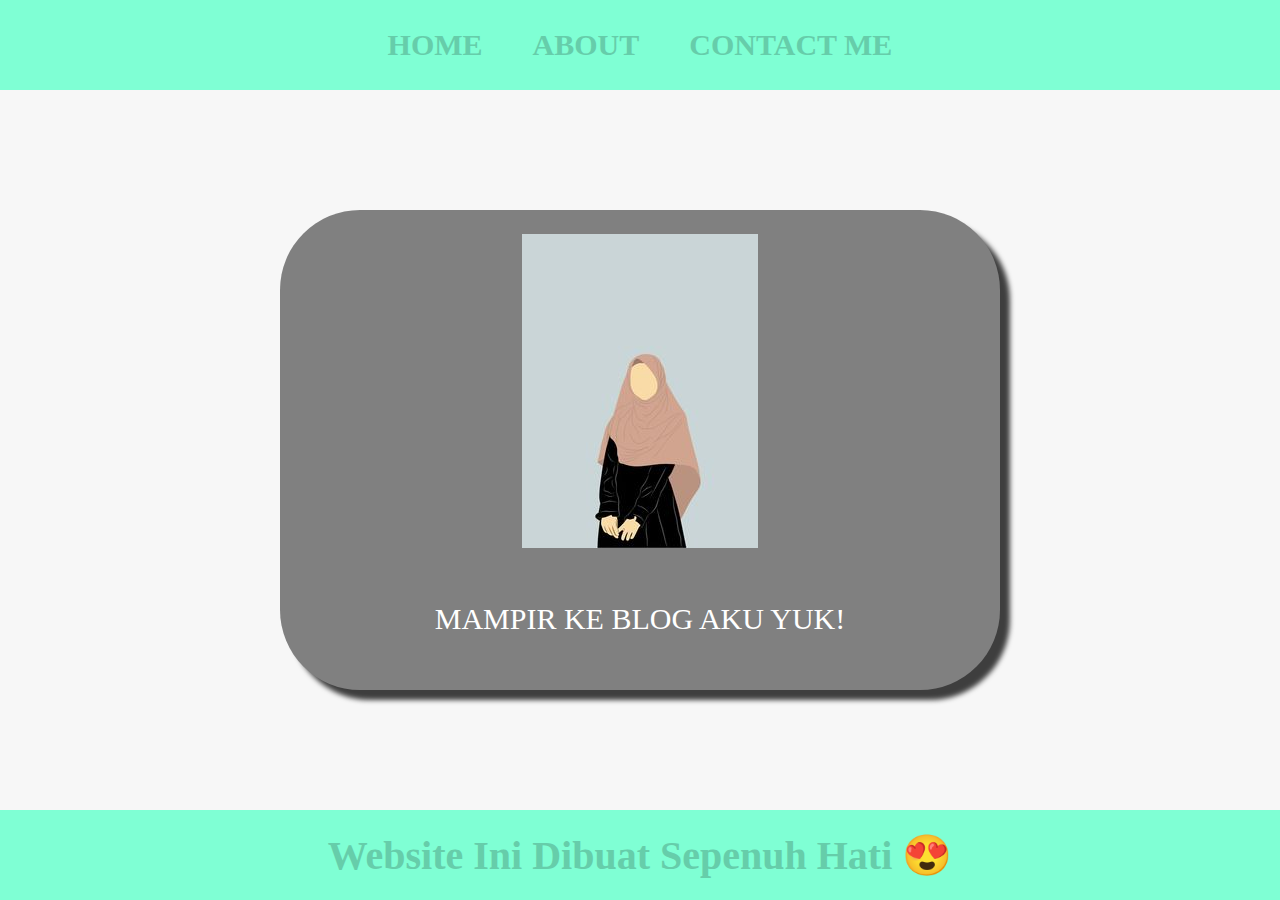
<file: index.html>
<!DOCTYPE html>
<html lang="en">
<head>
    <meta charset="UTF-8">
    <meta name="viewport" content="width=device-width, initial-scale=1.0">
    <title>WEB SAYA</title>
    <link rel="stylesheet" href="style.css"/>
</head>
<body>
    <div class="container">
        <!-- NAVIGATION BAR -->
    <div class="container-navbar">
        <ul class="ul-navbar">
            <li class="li-navbar">
                <a href="#" class="a-navbar">HOME</a>
            </li>
            <li class="li-navbar">
                <a href="about.html" class="a-navbar">ABOUT</a>
            </li>
            <li class="li-navbar">
                <a href="contact.html" class="a-navbar">CONTACT ME</a>
            </li>
        </ul>
    </div>
    <!-- NAVIGATION BAR END -->

    <!-- CONTENT 1 -->
    <div class="container-content">
        <a href="https://tulisanummaku.wordpress.com/" class="a-content">
            <img src="gambar.jpg" class="img-content"/>
            <p>MAMPIR KE BLOG AKU YUK!</p>
        </a>
    </div>
    <!-- CONTENT 1 END -->

    <!-- FOOTER -->
    <div class="container-footer">
        <h1 class="h1-footer">Website Ini Dibuat Sepenuh Hati 😍</h1>
    </div>
    <!-- FOOTER END -->
    </div>   
</body>
</html>
</file>
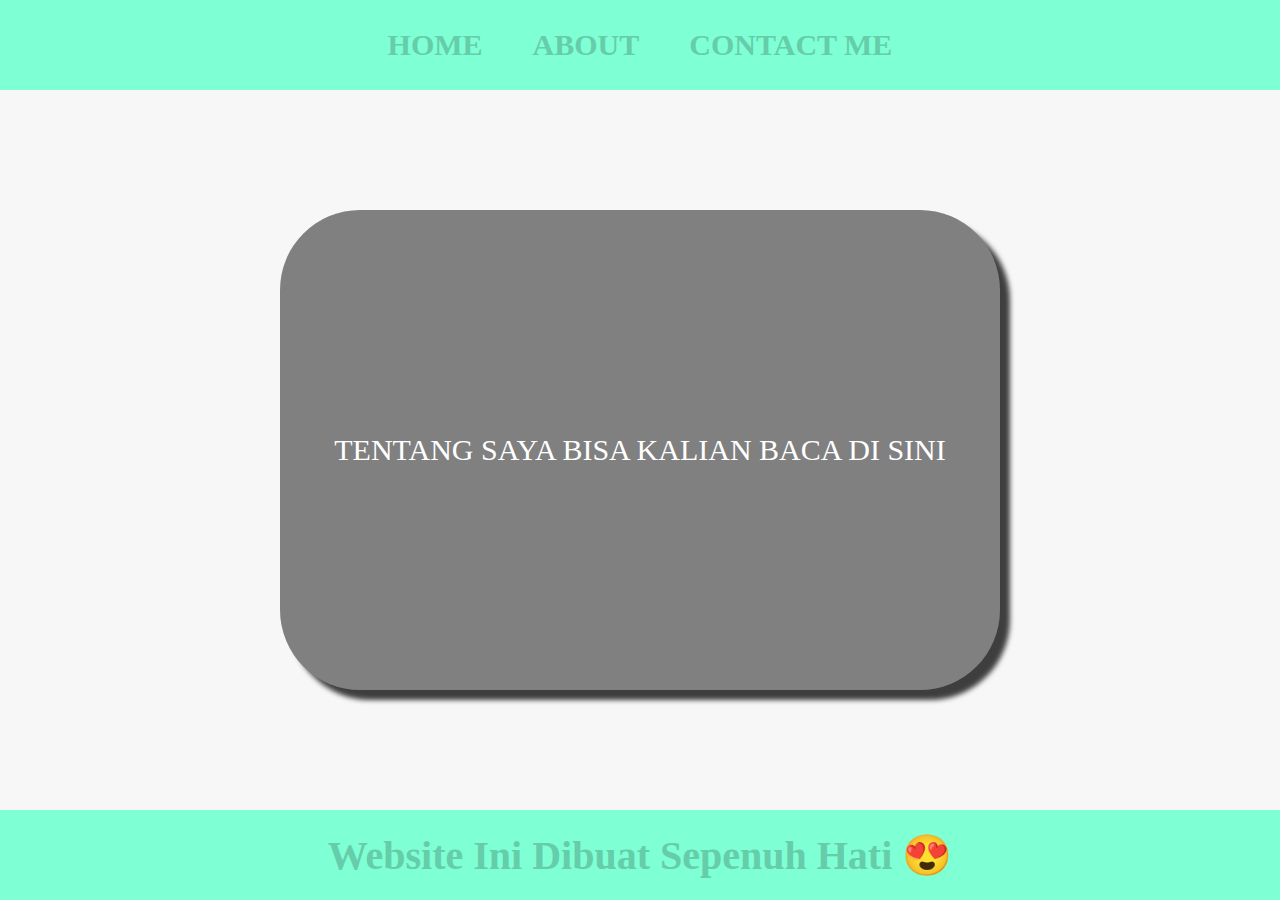
<file: about.html>
<!DOCTYPE html>
<html lang="en">
<head>
    <meta charset="UTF-8">
    <meta name="viewport" content="width=device-width, initial-scale=1.0">
    <title>ABOUT</title>
    <link rel="stylesheet" href="style.css"/>
</head>
<body>
        <div class="container">
            <!-- NAVIGATION BAR -->
        <div class="container-navbar">
            <ul class="ul-navbar">
                <li class="li-navbar">
                    <a href="index.html" class="a-navbar">HOME</a>
                </li>
                <li class="li-navbar">
                    <a href="#" class="a-navbar">ABOUT</a>
                </li>
                <li class="li-navbar">
                    <a href="contact.html" class="a-navbar">CONTACT ME</a>
                </li>
            </ul>
        </div>
        <!-- NAVIGATION BAR END -->
    
        <!-- CONTENT 1 -->
        <div class="container-content">
            <a href="" class="a-content">
                <p>TENTANG SAYA BISA KALIAN BACA DI SINI</p>
            </a>
        </div>
        <!-- CONTENT 1 END -->
    
        <!-- FOOTER -->
        <div class="container-footer">
            <h1 class="h1-footer">Website Ini Dibuat Sepenuh Hati 😍</h1>
        </div>
        <!-- FOOTER END -->
        </div>   
</body>
</html>
</file>
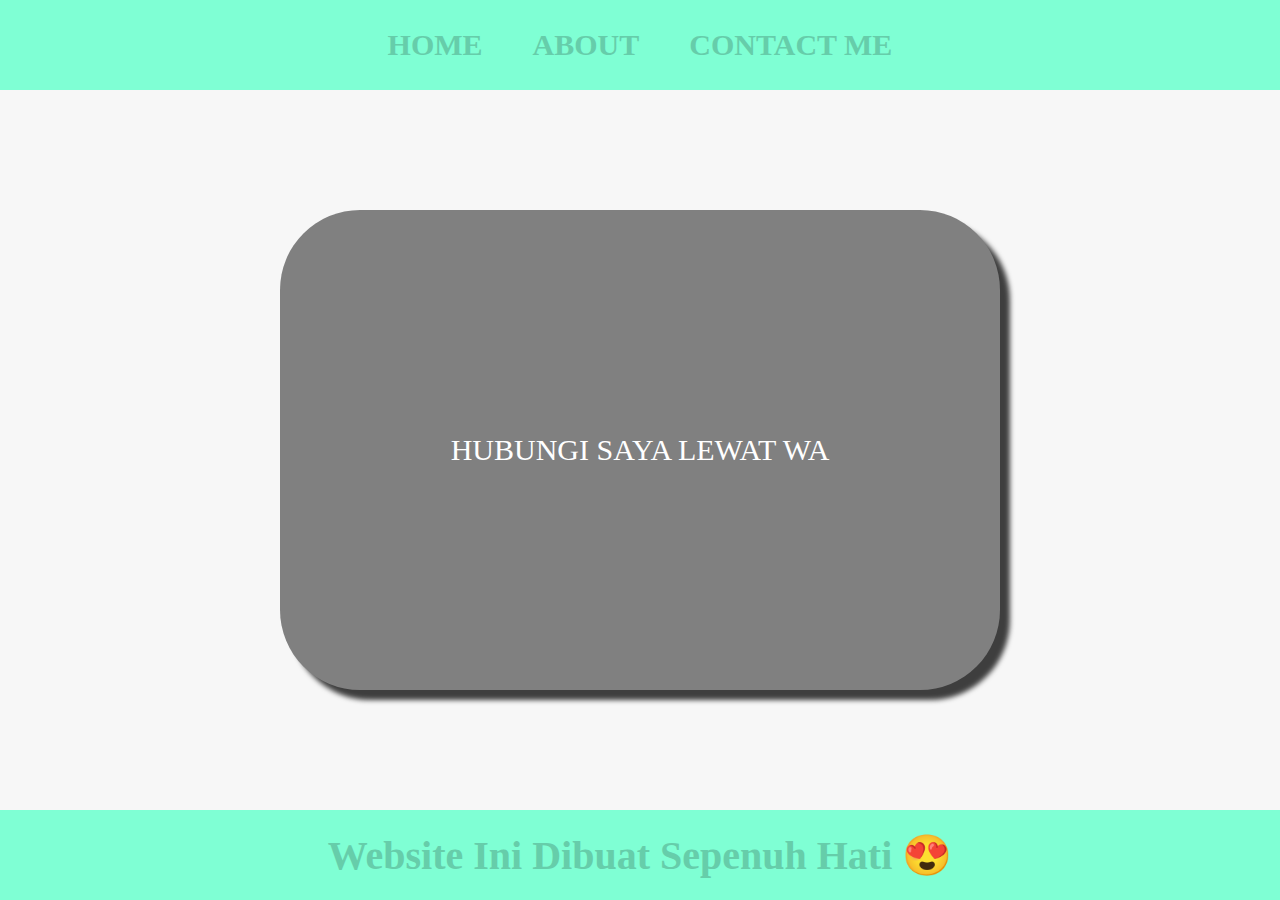
<file: contact.html>
<!DOCTYPE html>
<html lang="en">
<head>
    <meta charset="UTF-8">
    <meta name="viewport" content="width=device-width, initial-scale=1.0">
    <title>CONTACT ME</title>
    <link rel="stylesheet" href="style.css"/>
</head>
<body>
    <div class="container">
        <!-- NAVIGATION BAR -->
    <div class="container-navbar">
        <ul class="ul-navbar">
            <li class="li-navbar">
                <a href="index.html" class="a-navbar">HOME</a>
            </li>
            <li class="li-navbar">
                <a href="about.html" class="a-navbar">ABOUT</a>
            </li>
            <li class="li-navbar">
                <a href="#" class="a-navbar">CONTACT ME</a>
            </li>
        </ul>
    </div>
    <!-- NAVIGATION BAR END -->

    <!-- CONTENT 1 -->
    <div class="container-content">
        <a href="https://wa.me/6281226444066" class="a-content">
            <p>HUBUNGI SAYA LEWAT WA</p>
        </a>
    </div>
    <!-- CONTENT 1 END -->

    <!-- FOOTER -->
    <div class="container-footer">
        <h1 class="h1-footer">Website Ini Dibuat Sepenuh Hati 😍</h1>
    </div>
    <!-- FOOTER END -->
    </div>     
</body>
</html>
</file>
<file: style.css>
*,
html {
    margin : 0;
    padding: 0;
}

.container-navbar {
    background-color: aquamarine;
    width: 100%;
    height: 10vh;
    display: flex;
    justify-content: center;
    align-items: center;
}


.ul-navbar {
    display: flex;
    height: 100px;
    justify-content: center;
    align-items: center ;
}

.li-navbar{
    list-style-type: none;
    padding: 20px;
    margin: 5px;
    color: mediumaquamarine;
    font-size: 30px;
}

.li-navbar:hover{
    background-color: white;
    transition: 0.5s ease-in-out;
    transition-delay: 0.3s;
    border-radius: 10px ;
}


.container-content {
    background-color: #f7f7f7;
    display: flex;
    justify-content: center;
    align-items: center;
    height: 80vh;
    width: 100%;
}
.a-navbar{
    color: mediumaquamarine;
    text-decoration: none;
    font-weight: 800;
}


.a-content{
    background-color: grey;
    color: white;
    text-decoration: none;
    font-size: 30px;
    display: flex;
    width: 720px;
    height: 480px;
    flex-direction: column;
    justify-content: space-evenly;
    align-items: center;
    border-radius: 80px;
    box-shadow: 10px 10px 5px 0px rgba(0, 0, 0, 0.75);
    -webkit-box-shdow: 10px 10px 5px 0px rgba(0, 0, 0, 0.75);
    -moz-box-shadow: 10px 10px 5px 0px rgba(0, 0, 0, 0.75);
}

p {
    display: block;
    margin-block-start: 1em;
    margin-block-end: 1em;
    margin-inline-start: 0px;
    margin-inline-end: 0px;
}


.h1-footer{
    font-size: 40px;
    color: mediumaquamarine;
}

h1 {
    display: block;
    font-size: 2em;
    margin-block-start: 0.67em;
    margin-block-end: 0.67em;
    margin-inline-start: 0px;
    margin-inline-end: 0px;
    font-weight: bold;
}

.container-footer{
    height: 10vh;
    background-color: aquamarine;
    display: flex;
    justify-content: center;
    align-items: center;
    width: 100%;
}
</file>
